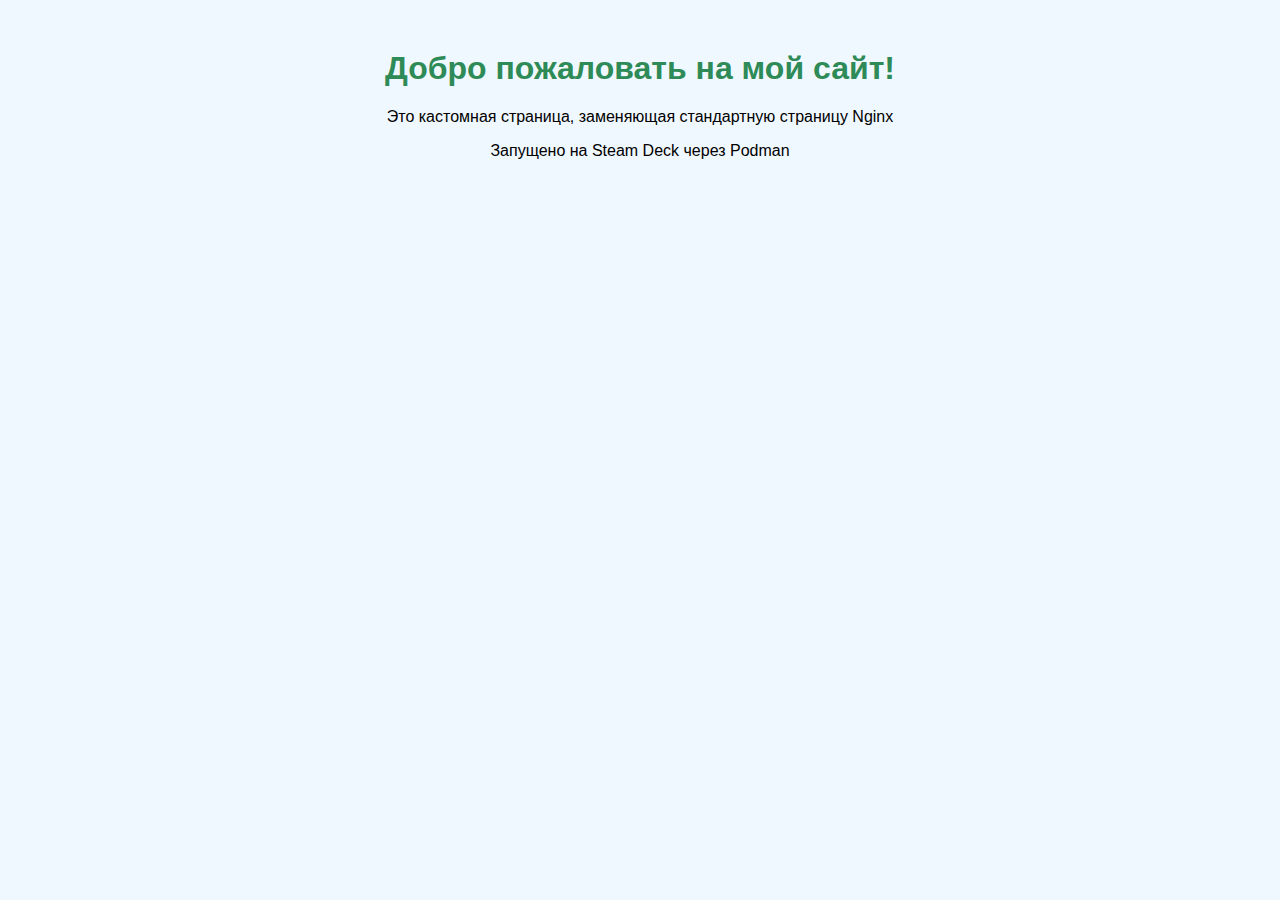
<file: index.html>
<!DOCTYPE html>
<html>
<head>
    <title>Добро пожаловать!</title>
    <style>
        body {
            font-family: Arial, sans-serif;
            text-align: center;
            margin-top: 50px;
            background-color: #f0f8ff;
        }
        h1 {
            color: #2e8b57;
        }
    </style>
</head>
<body>
    <h1>Добро пожаловать на мой сайт!</h1>
    <p>Это кастомная страница, заменяющая стандартную страницу Nginx</p>
    <p>Запущено на Steam Deck через Podman</p>
</body>
</html>
</file>
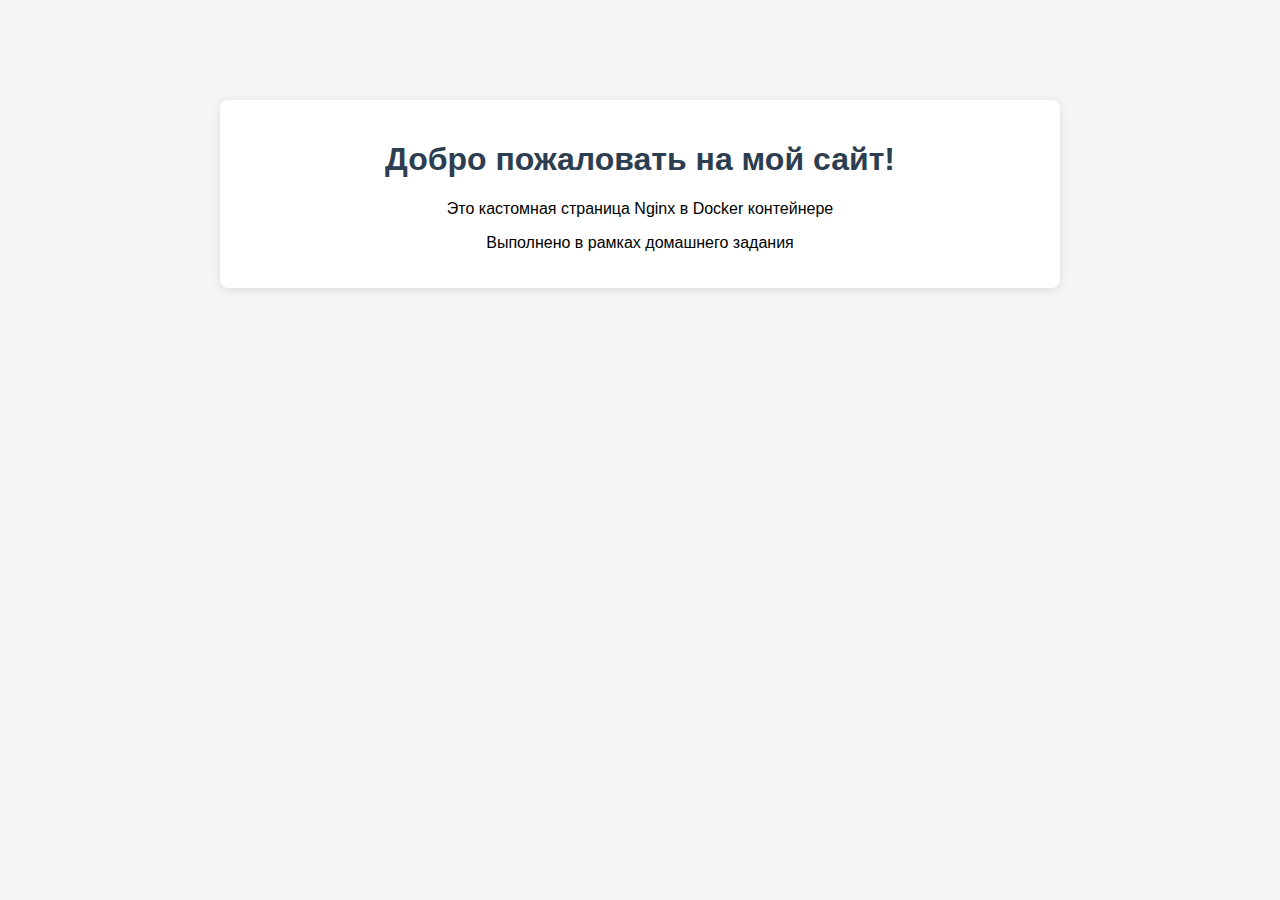
<file: my-nginx-docker/index.html>
<!DOCTYPE html>
<html>
<head>
    <title>Моя персональная страница</title>
    <style>
        body {
            font-family: Arial, sans-serif;
            text-align: center;
            margin-top: 100px;
            background-color: #f5f5f5;
        }
        h1 {
            color: #2c3e50;
        }
        .container {
            max-width: 800px;
            margin: 0 auto;
            padding: 20px;
            background-color: white;
            border-radius: 8px;
            box-shadow: 0 2px 10px rgba(0,0,0,0.1);
        }
    </style>
</head>
<body>
    <div class="container">
        <h1>Добро пожаловать на мой сайт!</h1>
        <p>Это кастомная страница Nginx в Docker контейнере</p>
        <p>Выполнено в рамках домашнего задания</p>
    </div>
</body>
</html>
</file>
